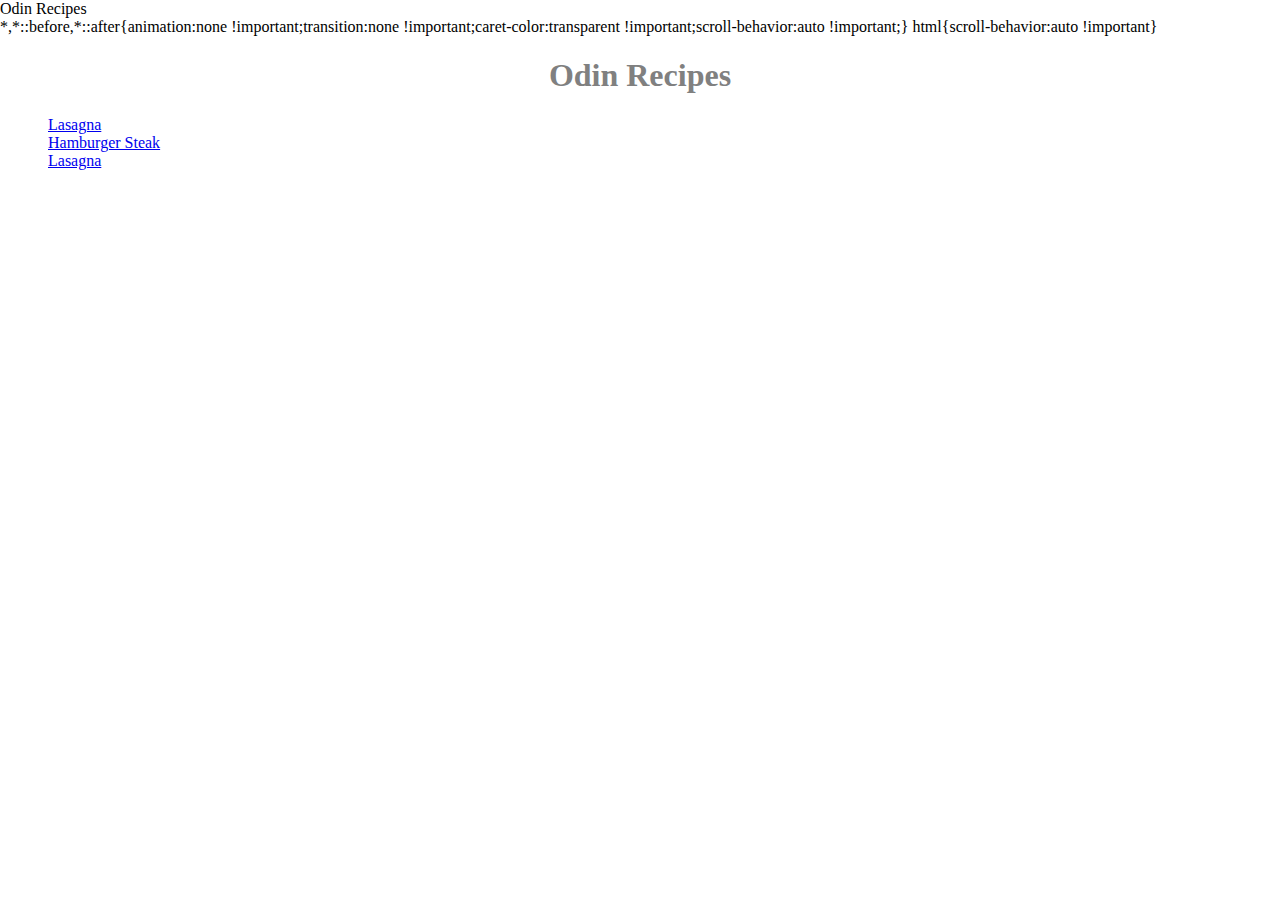
<file: index.html>
<!DOCTYPE html>
<html lang="en">
<head>
    <meta charset="UTF-8">
    <meta name="viewport" content="width=device-width, initial-scale=1.0">
    <link rel="stylesheet" href="./recipes/src/styles/index.css">
    <title>Odin Recipes</title>
</head>
<body>
    <h1>Odin Recipes</h1>
    <ul>
        <li><a href="recipes/lasagna.html">Lasagna</a></li>
        <li><a href="recipes/hamburger_steak.html">Hamburger Steak</a></li>
        <li><a href="recipes/lasagna.html">Lasagna</a></li>
    </ul>
    
</body>
</html>
</file>
<file: recipes/src/styles/index.css>
* {
    display: block;
    font-family: Cambria, Cochin, Georgia, Times, 'Times New Roman', serif;
}

h1, h3 {
    color: gray;
    text-align: center;
}

ul {
    font-size: 1em;
}

img {
    height: 200px;
    width: 200px;
}
</file>
